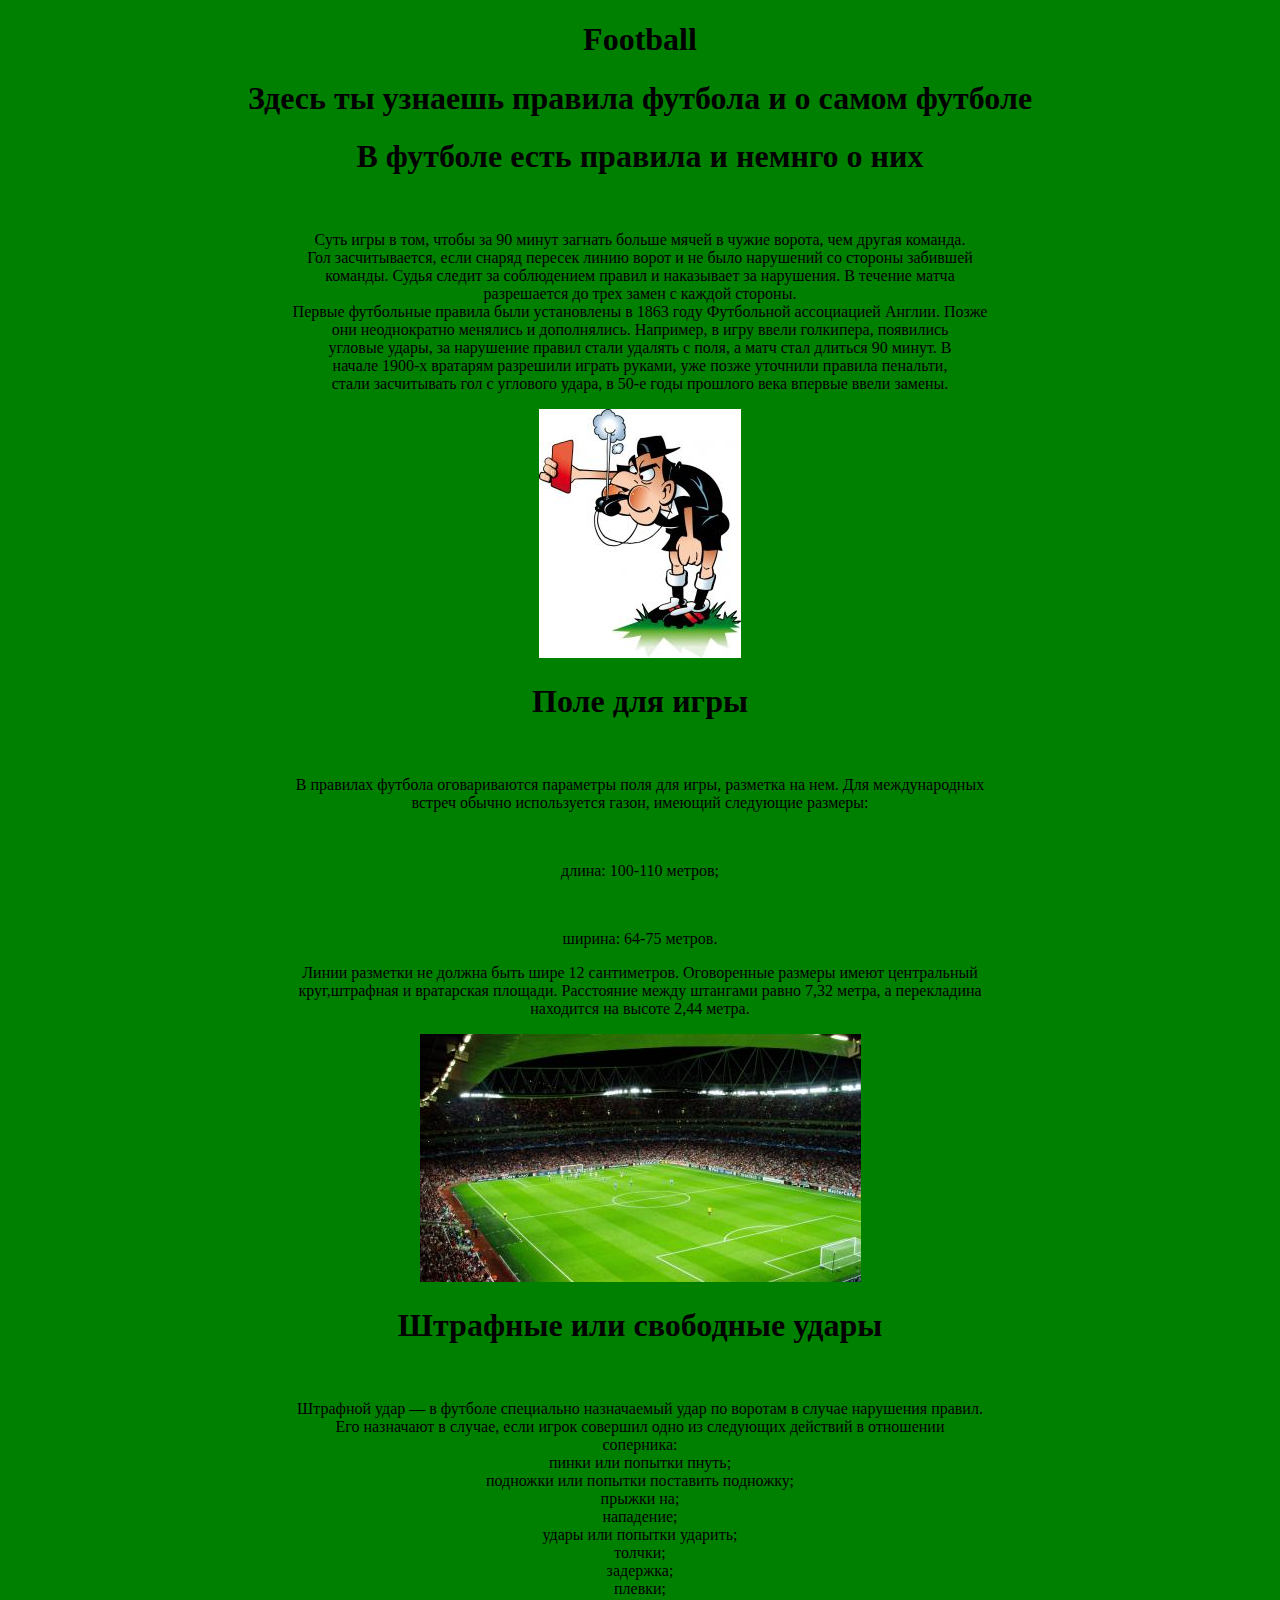
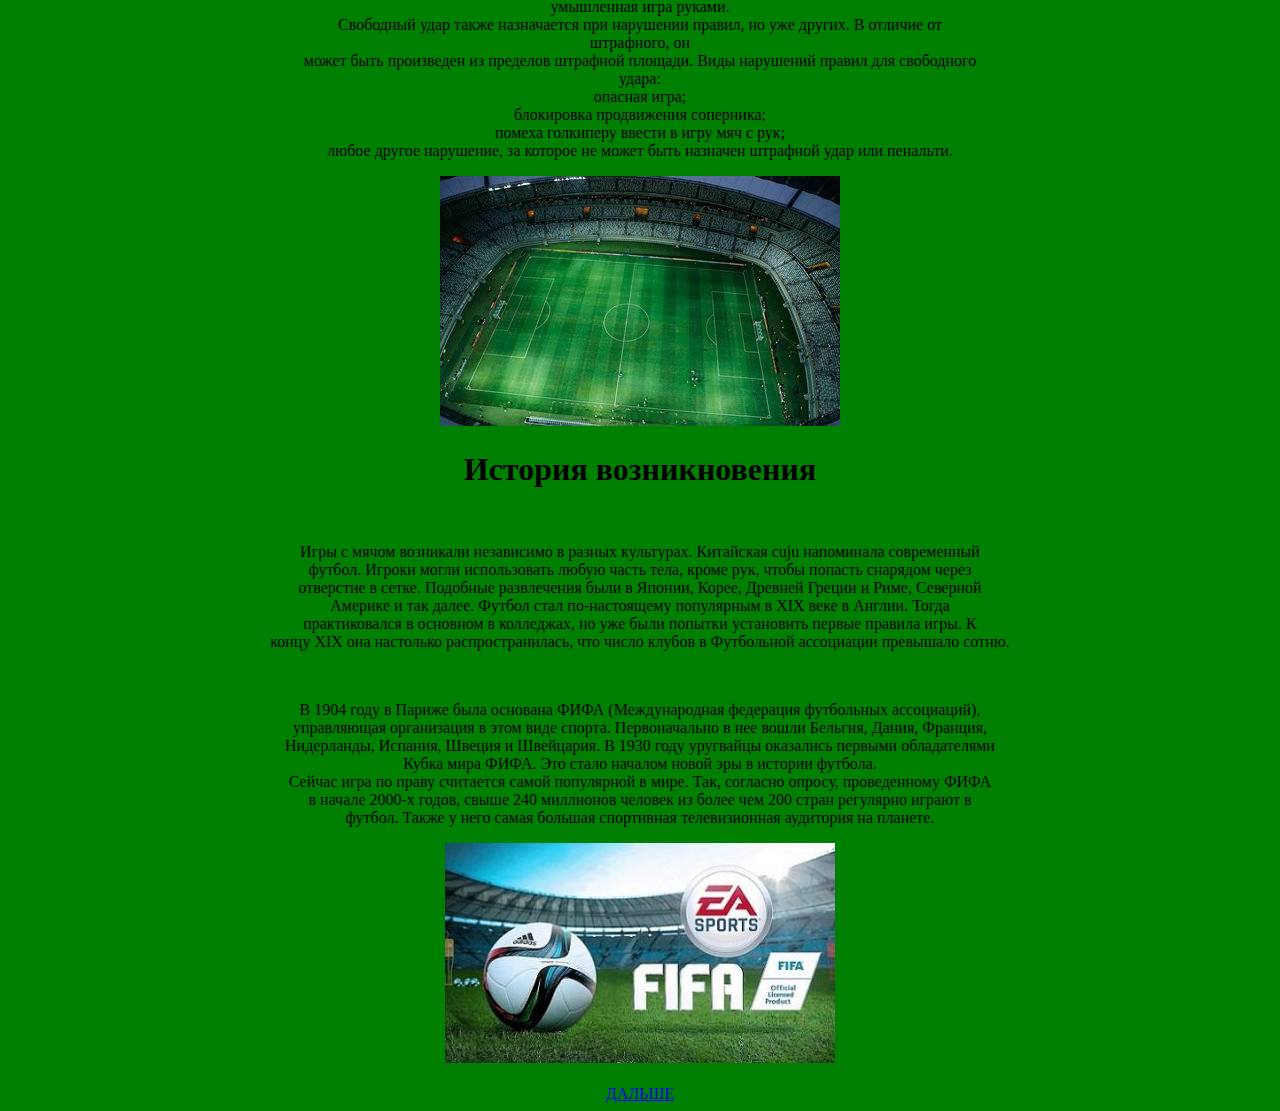
<file: index.html>
<!DOCTYPE html>
<html lang="en">
<head>
	<meta charset="UTF-8">
	<meta name="viewport" content="width=device-width, initial-scale=1.0">
	<title>Сайт футбол</title>
	<link rel="stylesheet" href="css/main.css">
</head>
<body>
	<h1>Football</h1>

	<h1>Здесь ты узнаешь правила футбола и о самом футболе</h1>

	<h1>В футболе есть правила и немнго о них</h1>
		<br>
	 <p>Суть игры в том, чтобы за 90 минут загнать больше мячей в чужие ворота, чем другая команда. 
	 	<br>
	 	Гол засчитывается, если снаряд пересек линию ворот и не было нарушений со стороны забившей 
	 	<br>
	 	команды. Судья следит за соблюдением правил и наказывает за нарушения. В течение матча
	 	<br>
	 	 разрешается до трех замен с каждой стороны.
	 	 <br>
		Первые футбольные правила были установлены в 1863 году Футбольной ассоциацией Англии. Позже
		<br>
		 они неоднократно менялись и дополнялись. Например, в игру ввели голкипера, появились
		 <br>
		  угловые удары, за нарушение правил стали удалять с поля, а матч стал длиться 90 минут. В
		  <br>
		   начале 1900-х вратарям разрешили играть руками, уже позже уточнили правила пенальти, 
		   <br>
		стали засчитывать гол с углового удара, в 50-е годы прошлого века впервые ввели замены.</p>
		<div class="img">
	<img src="img/img1.jpg" alt="">
	</div>
	<h1>Поле для игры</h1>
	<br>
	<p>В правилах футбола оговариваются параметры поля для игры, разметка на нем. Для международных
	<br>
	 встреч обычно используется газон, имеющий следующие размеры:</p>
	 <br>
	<p>длина: 100-110 метров;</p>
	<br>
	<p>ширина: 64-75 метров.</p>

	<p>Линии разметки не должна быть шире 12 сантиметров. Оговоренные размеры имеют центральный
	<br>
	 круг,штрафная и вратарская площади. Расстояние между штангами равно 7,32 метра, а перекладина 
	 <br>
	находится на высоте 2,44 метра.</p>
	<div class="img">
	<img src="img/img2.jpg" alt="">
	</div>
	<h1>Штрафные или свободные удары</h1>
	<br>
	<p>Штрафной удар — в футболе специально назначаемый удар по воротам в случае нарушения правил. 
		<br>
		Его назначают в случае, если игрок совершил одно из следующих действий в отношении 
		<br>
		соперника:
		<br>
		пинки или попытки пнуть;
		<br>
		подножки или попытки поставить подножку;
		<br>
		прыжки на;
		<br>
		нападение;
		<br>
		удары или попытки ударить;
		<br>
		толчки;
		<br>
		задержка;
		<br>
		плевки;
		<br>
		умышленная игра руками.
		<br>
		Свободный удар также назначается при нарушении правил, но уже других. В отличие от 
		<br>
		штрафного, он 
		<br>
		может быть произведен из пределов штрафной площади. Виды нарушений правил для свободного
		<br>
		 удара:
		<br>
		опасная игра;
		<br>
		блокировка продвижения соперника;
		<br>
		помеха голкиперу ввести в игру мяч с рук;
		<br>
		любое другое нарушение, за которое не может быть назначен штрафной удар или пенальти.</p>
		<div class="img">
	<img src="img/img3.jpg" alt="">
	</div>
	<h1>История возникновения</h1>
	<br>
	<p>Игры с мячом возникали независимо в разных культурах. Китайская cuju напоминала современный 
	<br>
	футбол. Игроки могли использовать любую часть тела, кроме рук, чтобы попасть снарядом через
	<br>
	 отверстие в сетке. Подобные развлечения были в Японии, Корее, Древней Греции и Риме, Северной
	 <br>
	  Америке и так далее. Футбол стал по-настоящему популярным в XIX веке в Англии. Тогда 
	  <br>
	практиковался в основном в колледжах, но уже были попытки установить первые правила игры. К 
	<br>
	концу XIX она настолько распространилась, что число клубов в Футбольной ассоциации превышало сотню.
</p>
	<br>
	<p>В 1904 году в Париже была основана ФИФА (Международная федерация футбольных ассоциаций),
	<br>
	 управляющая организация в этом виде спорта. Первоначально в нее вошли Бельгия, Дания, Франция,
	 <br>
	  Нидерланды, Испания, Швеция и Швейцария. В 1930 году уругвайцы оказались первыми обладателями
	  <br>
	   Кубка мира ФИФА. Это стало началом новой эры в истории футбола.
	   <br>
	Сейчас игра по праву считается самой популярной в мире. Так, согласно опросу, проведенному ФИФА
	<br>
	 в начале 2000-х годов, свыше 240 миллионов человек из более чем 200 стран регулярно играют в 
	 <br>
	футбол. Также у него самая большая спортивная телевизионная аудитория на планете.</p>
	<div class="img">
	<img src="img/img4.jpg" alt="">
	</div>
	<br>
	<a href="index1.html">ДАЛЬШЕ</a>





</body>
</html>
</file>
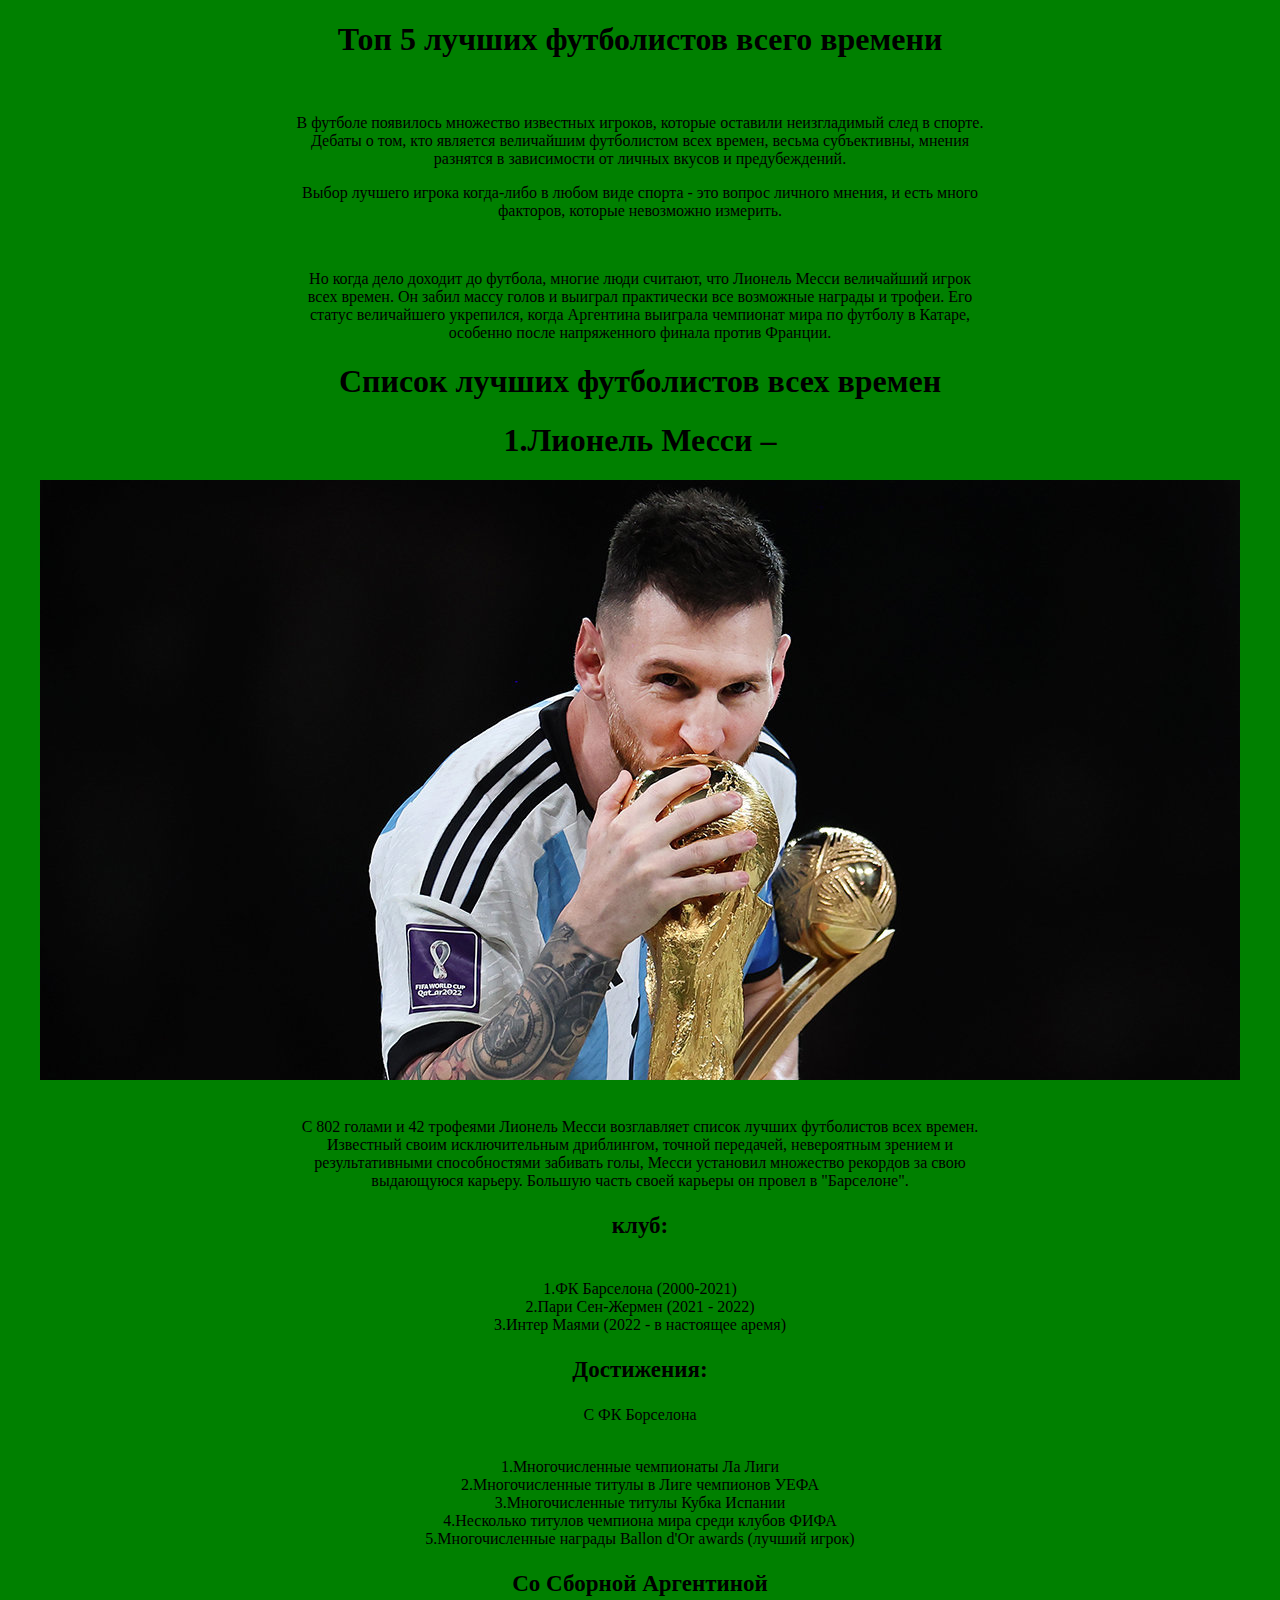
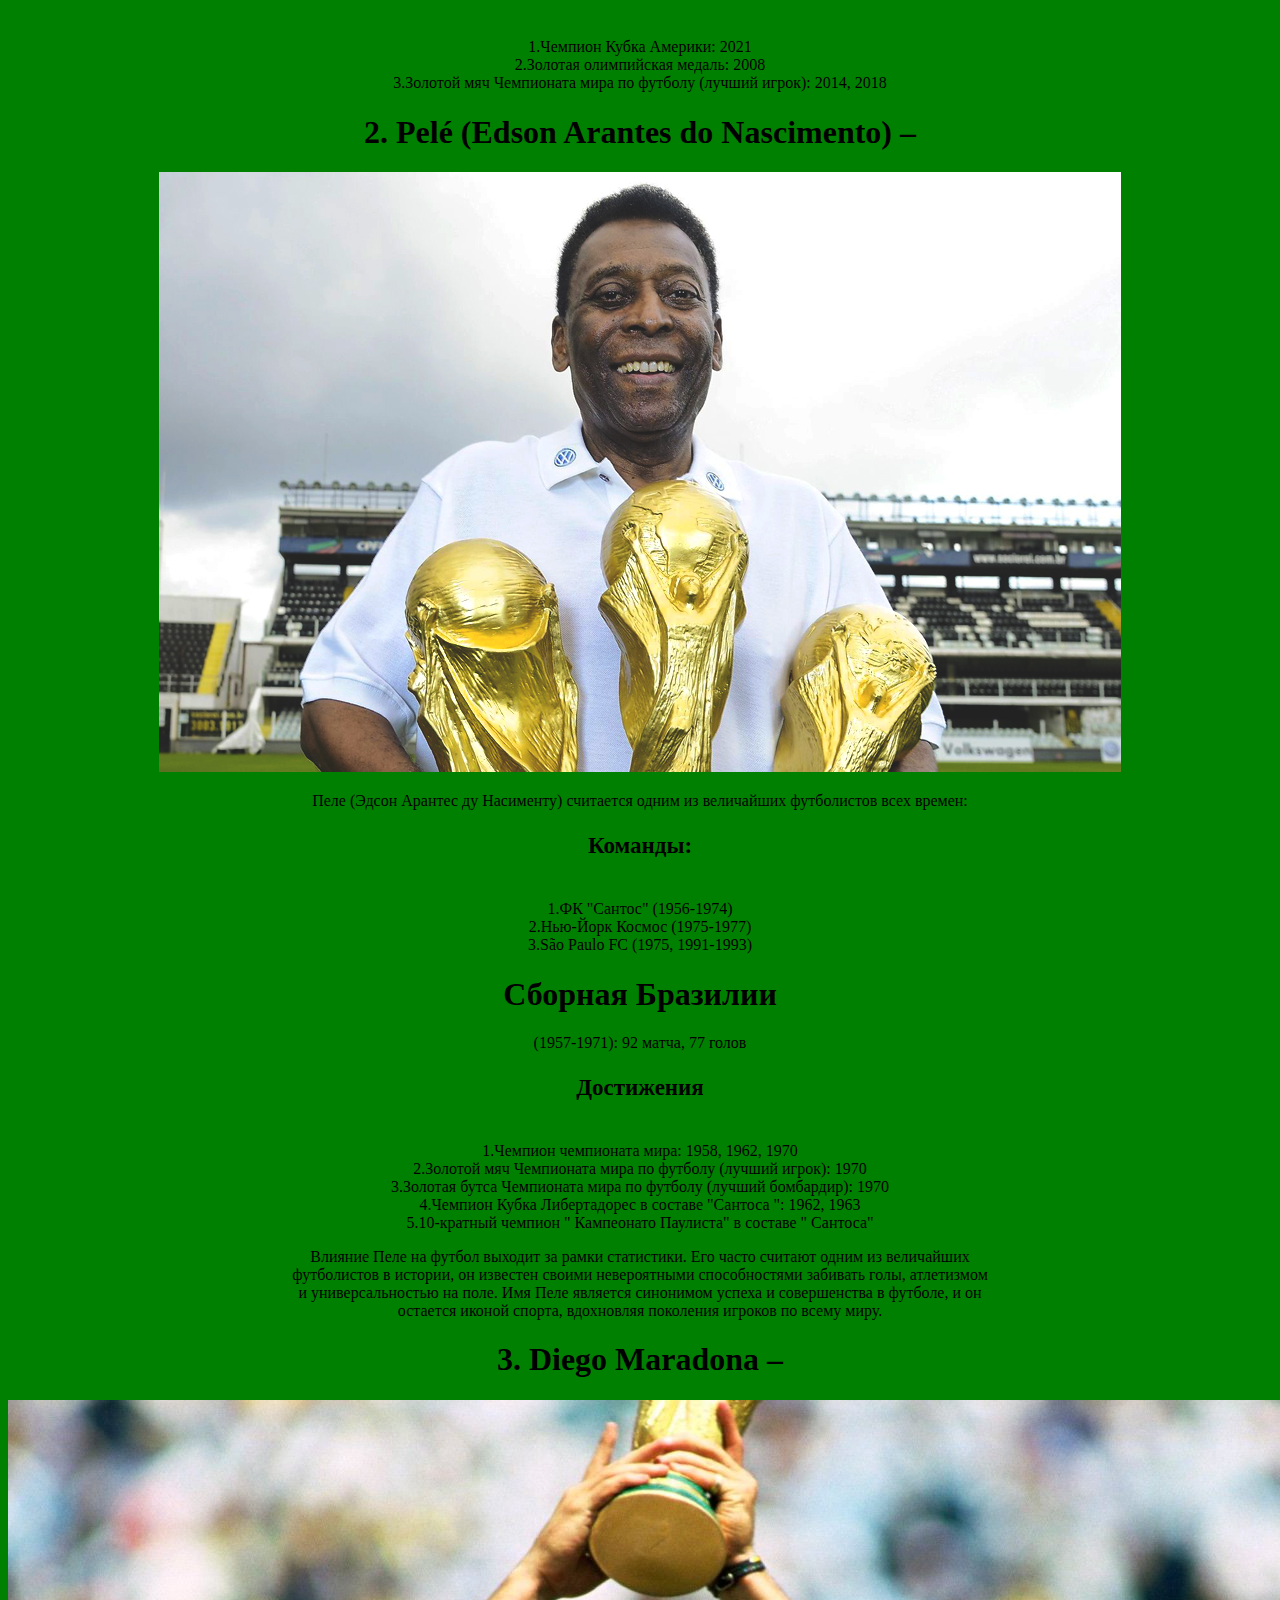
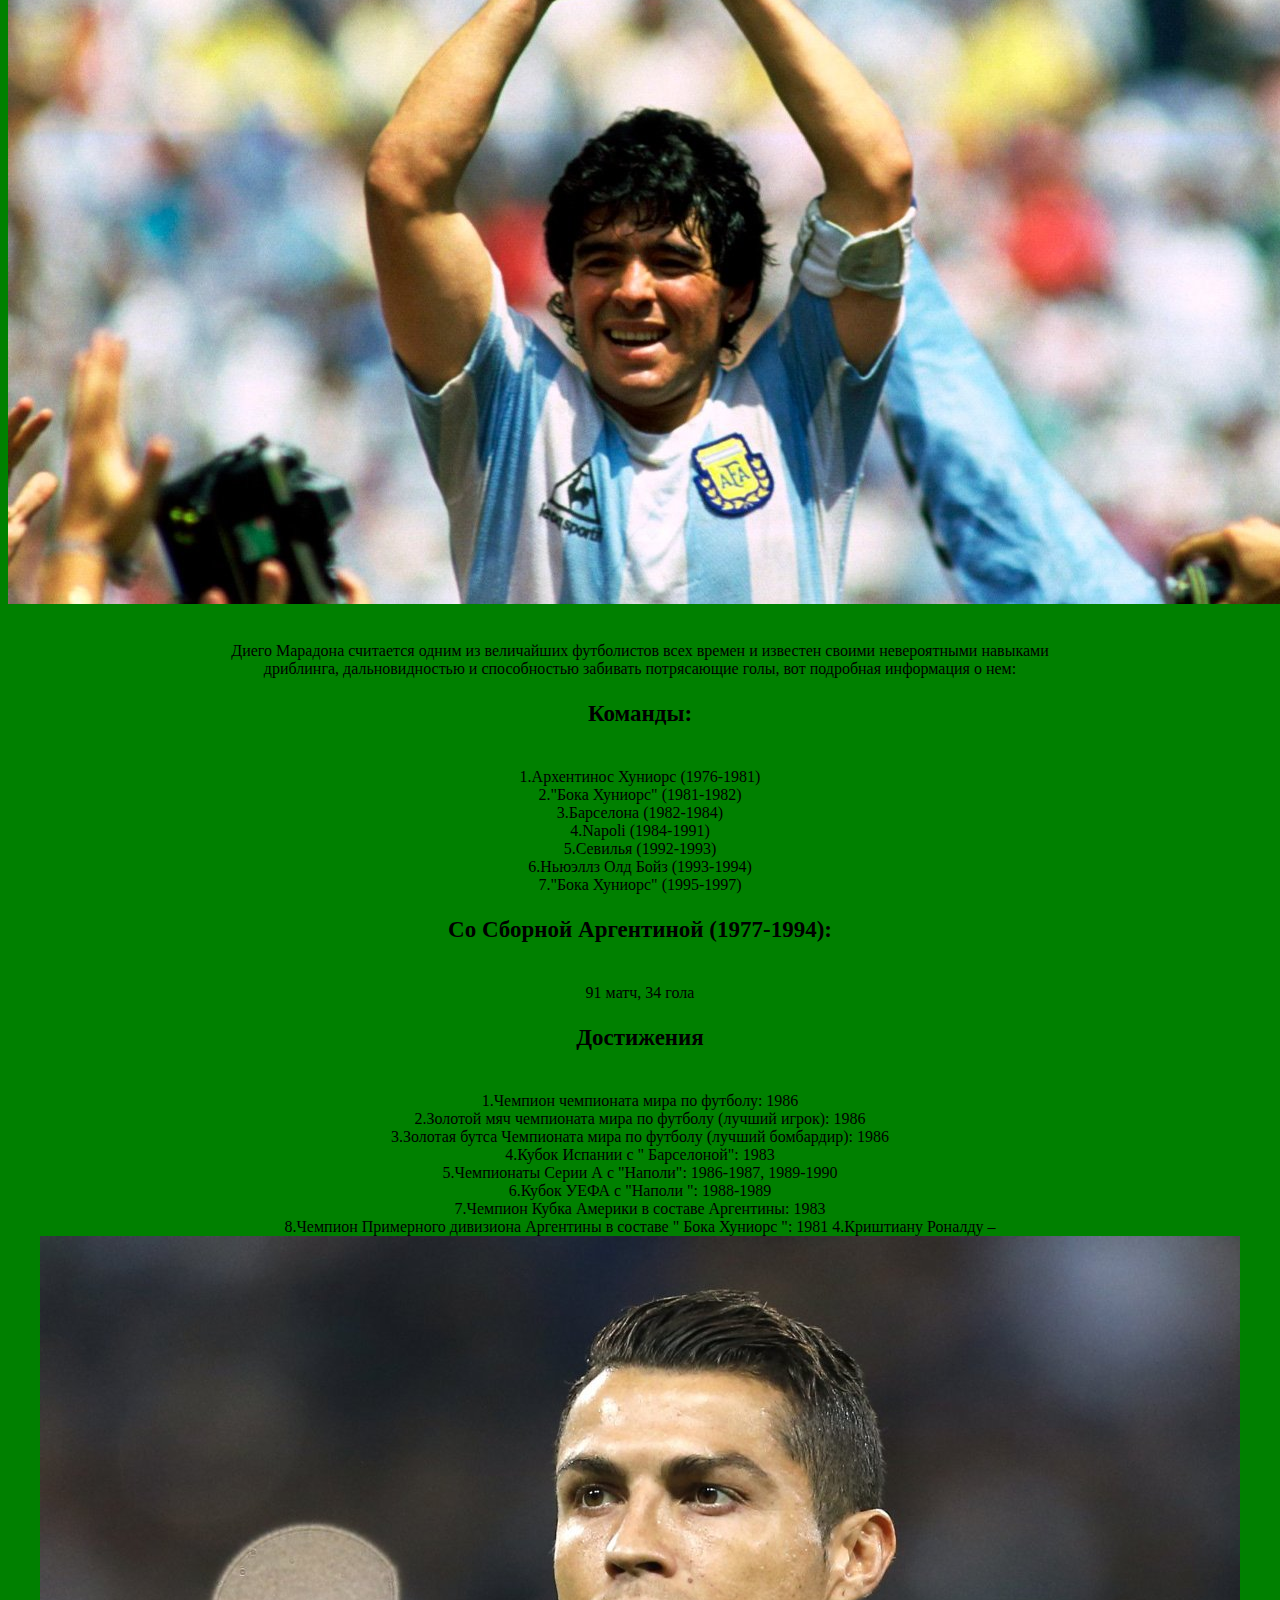
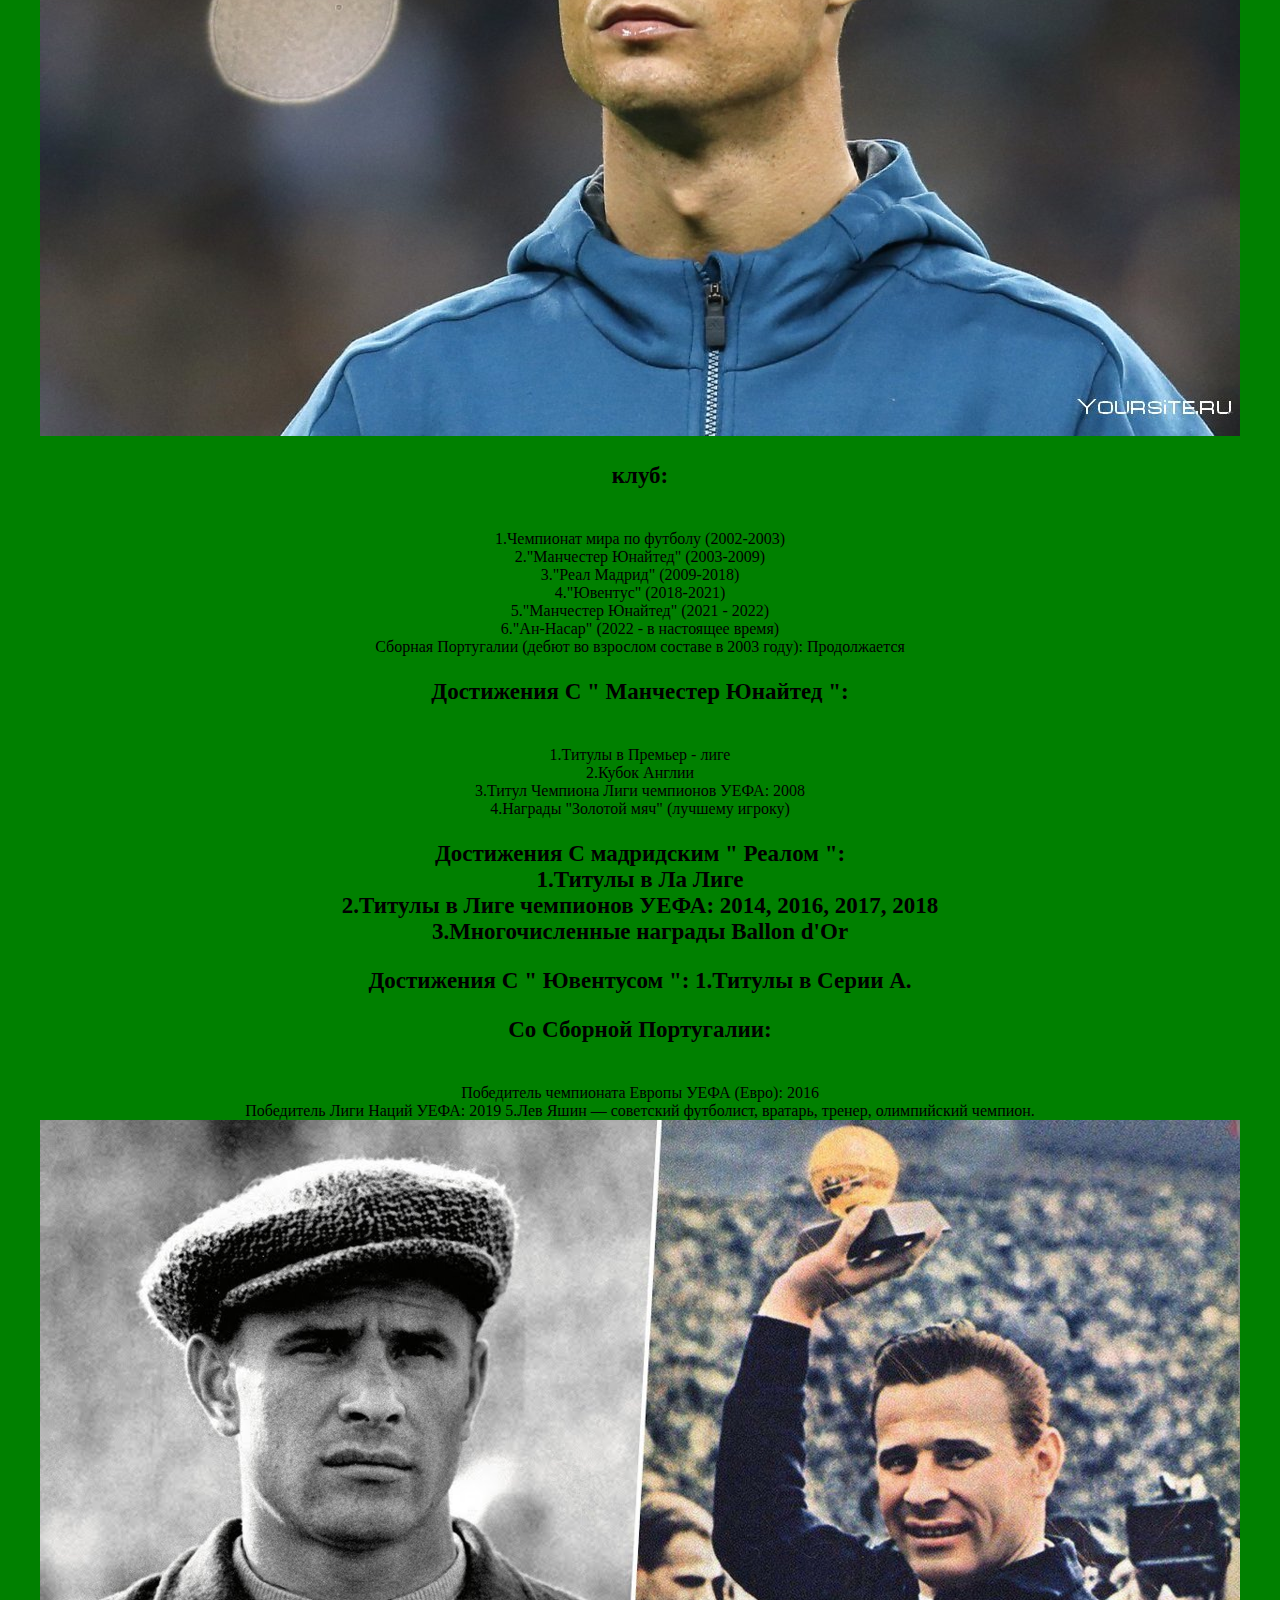
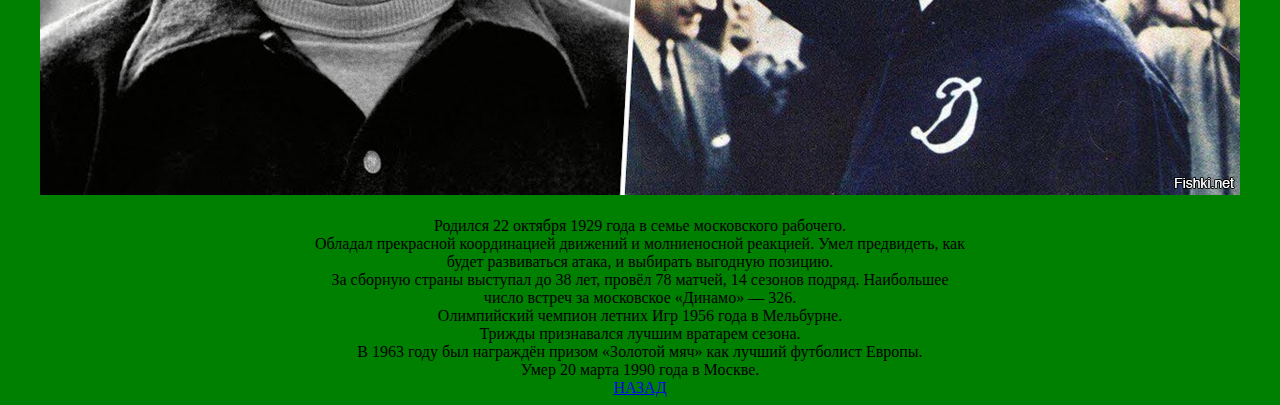
<file: index1.html>
<!DOCTYPE html>
<html lang="en">
<head>
	<meta charset="UTF-8">
	<meta name="viewport" content="width=device-width, initial-scale=1.0">
	<title>Футбол продолжение</title>
	<link rel="stylesheet" href="css/main.css">
</head>
<body>
	<h1>Топ 5 лучших футболистов всего времени</h1>
	<br>
	<p>В футболе появилось множество известных игроков, которые оставили неизгладимый след в спорте.
	<br>
	 Дебаты о том, кто является величайшим футболистом всех времен, весьма субъективны, мнения 
	<br>
	 разнятся в зависимости от личных вкусов и предубеждений.
	 <br>
	<p>Выбор лучшего игрока когда-либо в любом виде спорта - это вопрос личного мнения, и есть много
	<br>
	 факторов, которые невозможно измерить.</p>
	 <br>
	<p>Но когда дело доходит до футбола, многие люди считают, что Лионель Месси величайший игрок
	<br>
	 всех времен. Он забил массу голов и выиграл практически все возможные награды и трофеи. Его 
	<br>
	статус величайшего укрепился, когда Аргентина выиграла чемпионат мира по футболу в Катаре,
	<br>
	 особенно после напряженного финала против Франции.</p>

	<h1>Список лучших футболистов всех времен</h1>

	<h1>1.Лионель Месси –</h1>
							<div class="img">
								<img src="img/img5.jpg" alt="">
								</div>
	<br>
	<p>С 802 голами и 42 трофеями Лионель Месси возглавляет список лучших футболистов всех времен.
	<br>
	 Известный своим исключительным дриблингом, точной передачей, невероятным зрением и 
	<br>
	результативными способностями забивать голы, Месси установил множество рекордов за свою
	<br>
	 выдающуюся карьеру. Большую часть своей карьеры он провел в "Барселоне".</p>

	<p class="word">клуб:</p>
	<br>
	1.ФК Барселона (2000-2021)
	<br>
	2.Пари Сен-Жермен (2021 - 2022)
	<br>
	3.Интер Маями (2022 - в настоящее аремя)
	<p class="word">Достижения:</p> <p>С ФК Борселона</p>
	<br>
	1.Многочисленные чемпионаты Ла Лиги
	<br>
	2.Многочисленные титулы в Лиге чемпионов УЕФА
	<br>
	3.Многочисленные титулы Кубка Испании
	<br>
	4.Несколько титулов чемпиона мира среди клубов ФИФА
	<br>
	5.Многочисленные награды Ballon d'Or awards (лучший игрок)
	<p class="word">Со Сборной Аргентиной</p>
	<br>
	1.Чемпион Кубка Америки: 2021
	<br>
	2.Золотая олимпийская медаль: 2008
	<br>
	3.Золотой мяч Чемпионата мира по футболу (лучший игрок): 2014, 2018

	<h1>2. Pelé (Edson Arantes do Nascimento) –</h1>
	<div class="img">
	<img src="img/img6.jpg" alt="">
	</div>
	<p>Пеле (Эдсон Арантес ду Насименту) считается одним из величайших футболистов всех времен:</p>

	<p class="word">Команды:</p>
	<br>
	1.ФК "Сантос" (1956-1974)
	<br>
	2.Нью-Йорк Космос (1975-1977)
	<br>
	3.São Paulo FC (1975, 1991-1993)

	<h1>Сборная Бразилии</h1>
	<p>(1957-1971): 92 матча, 77 голов</p>

	<p class="word">Достижения</p>
	<br>
	1.Чемпион чемпионата мира: 1958, 1962, 1970
	<br>
	2.Золотой мяч Чемпионата мира по футболу (лучший игрок): 1970
	<br>
	3.Золотая бутса Чемпионата мира по футболу (лучший бомбардир): 1970
	<br>
	4.Чемпион Кубка Либертадорес в составе "Сантоса ": 1962, 1963
	<br>
	5.10-кратный чемпион " Кампеонато Паулиста" в составе " Сантоса"
	<br>
	<p>Влияние Пеле на футбол выходит за рамки статистики. Его часто считают одним из величайших 
	<br>
	футболистов в истории, он известен своими невероятными способностями забивать голы, атлетизмом 
	<br>
	и универсальностью на поле. Имя Пеле является синонимом успеха и совершенства в футболе, и он
	<br>
 	остается иконой спорта, вдохновляя поколения игроков по всему миру.</p>

 	<h1>3. Diego Maradona –</h1>
 						<div class="img">
 						<img src="img/img7.jpg" alt="">
 					</div>
 		<br>
 	<p>Диего Марадона считается одним из величайших футболистов всех времен и известен своими невероятными навыками 
 		<br>
 	дриблинга, дальновидностью и способностью забивать потрясающие голы, вот подробная информация о нем:</p>

 	<p class="word">Команды:</p>
 	<br>
 	1.Архентинос Хуниорс (1976-1981)
 	<br>
	2."Бока Хуниорс" (1981-1982)
	<br>
	3.Барселона (1982-1984)
	<br>
	4.Napoli (1984-1991)
	<br>
	5.Севилья (1992-1993)
	<br>
	6.Ньюэллз Олд Бойз (1993-1994)
	<br>
	7."Бока Хуниорс" (1995-1997)

	<p class="word">Со Сборной Аргентиной (1977-1994): </p>
	<br>
	91 матч, 34 гола

	<p class="word">Достижения</p>
	<br>
	1.Чемпион чемпионата мира по футболу: 1986
	<br>
	2.Золотой мяч чемпионата мира по футболу (лучший игрок): 1986
	<br>
	3.Золотая бутса Чемпионата мира по футболу (лучший бомбардир): 1986
	<br>
	4.Кубок Испании с " Барселоной": 1983	
	<br>
	5.Чемпионаты Серии А с "Наполи": 1986-1987, 1989-1990
	<br>
	6.Кубок УЕФА с "Наполи ": 1988-1989
	<br>
	7.Чемпион Кубка Америки в составе Аргентины: 1983
	<br>
	8.Чемпион Примерного дивизиона Аргентины в составе " Бока Хуниорс ": 1981

	4.Криштиану Роналду –

						<div class="img">
 						<img src="img/img8.jpg" alt="">
 						</div>

	<p class="word">клуб:</p>
	<br>
	1.Чемпионат мира по футболу (2002-2003)
	<br>
	2."Манчестер Юнайтед" (2003-2009)
	<br>
	3."Реал Мадрид" (2009-2018)
	<br>
	4."Ювентус" (2018-2021)
	<br>
	5."Манчестер Юнайтед" (2021 - 2022)
	<br>
	6."Aн-Насар" (2022 - в настоящее время)
	<br>
	Сборная Португалии (дебют во взрослом составе в 2003 году): Продолжается

		<p class="word">Достижения С " Манчестер Юнайтед ":</p>
		<br>
	1.Титулы в Премьер - лиге
	<br>
	2.Кубок Англии
	<br>
	3.Титул Чемпиона Лиги чемпионов УЕФА: 2008
	<br>
	4.Награды "Золотой мяч" (лучшему игроку)

	<p class="word">Достижения С мадридским " Реалом ":
		<br>
	1.Титулы в Ла Лиге
	<br>
	2.Титулы в Лиге чемпионов УЕФА: 2014, 2016, 2017, 2018
	<br>
	3.Многочисленные награды Ballon d'Or

	<p class="word">Достижения С " Ювентусом ":

		1.Титулы в Серии А.


		<p class="word">Со Сборной Португалии:</p>
		<br>
	Победитель чемпионата Европы УЕФА (Евро): 2016
	<br>
	Победитель Лиги Наций УЕФА: 2019




	5.Лев Яшин — советский футболист, вратарь, тренер, олимпийский чемпион.
		<div class="img">
		<img src="img/img9.png" alt="">
	</div>
		<br>
	Родился 22 октября 1929 года в семье московского рабочего.
	<br>
	Обладал прекрасной координацией движений и молниеносной реакцией. Умел предвидеть, как 
	<br>
	будет развиваться атака, и выбирать выгодную позицию.
	<br>
	За сборную страны выступал до 38 лет, провёл 78 матчей, 14 сезонов подряд. Наибольшее
	<br>
	 число встреч за московское «Динамо» — 326.
	 <br>
	Олимпийский чемпион летних Игр 1956 года в Мельбурне.
	<br>
	Трижды признавался лучшим вратарем сезона.
	<br>
	В 1963 году был награждён призом «Золотой мяч» как лучший футболист Европы.
	<br>
	Умер 20 марта 1990 года в Москве.
	
	<br>
	<a href="index.html">НАЗАД</a>


</body>
</html>
</file>
<file: css/main.css>
.word {
	font-weight: bold;
	font-size: 23px;
}

body{
	background-color: green;
	background-position: center;

	-webkit-background-size: cover;

	background-size: cover;

	text-align: center;  
}

.img {
	margin-width: 70%;
}
</file>
